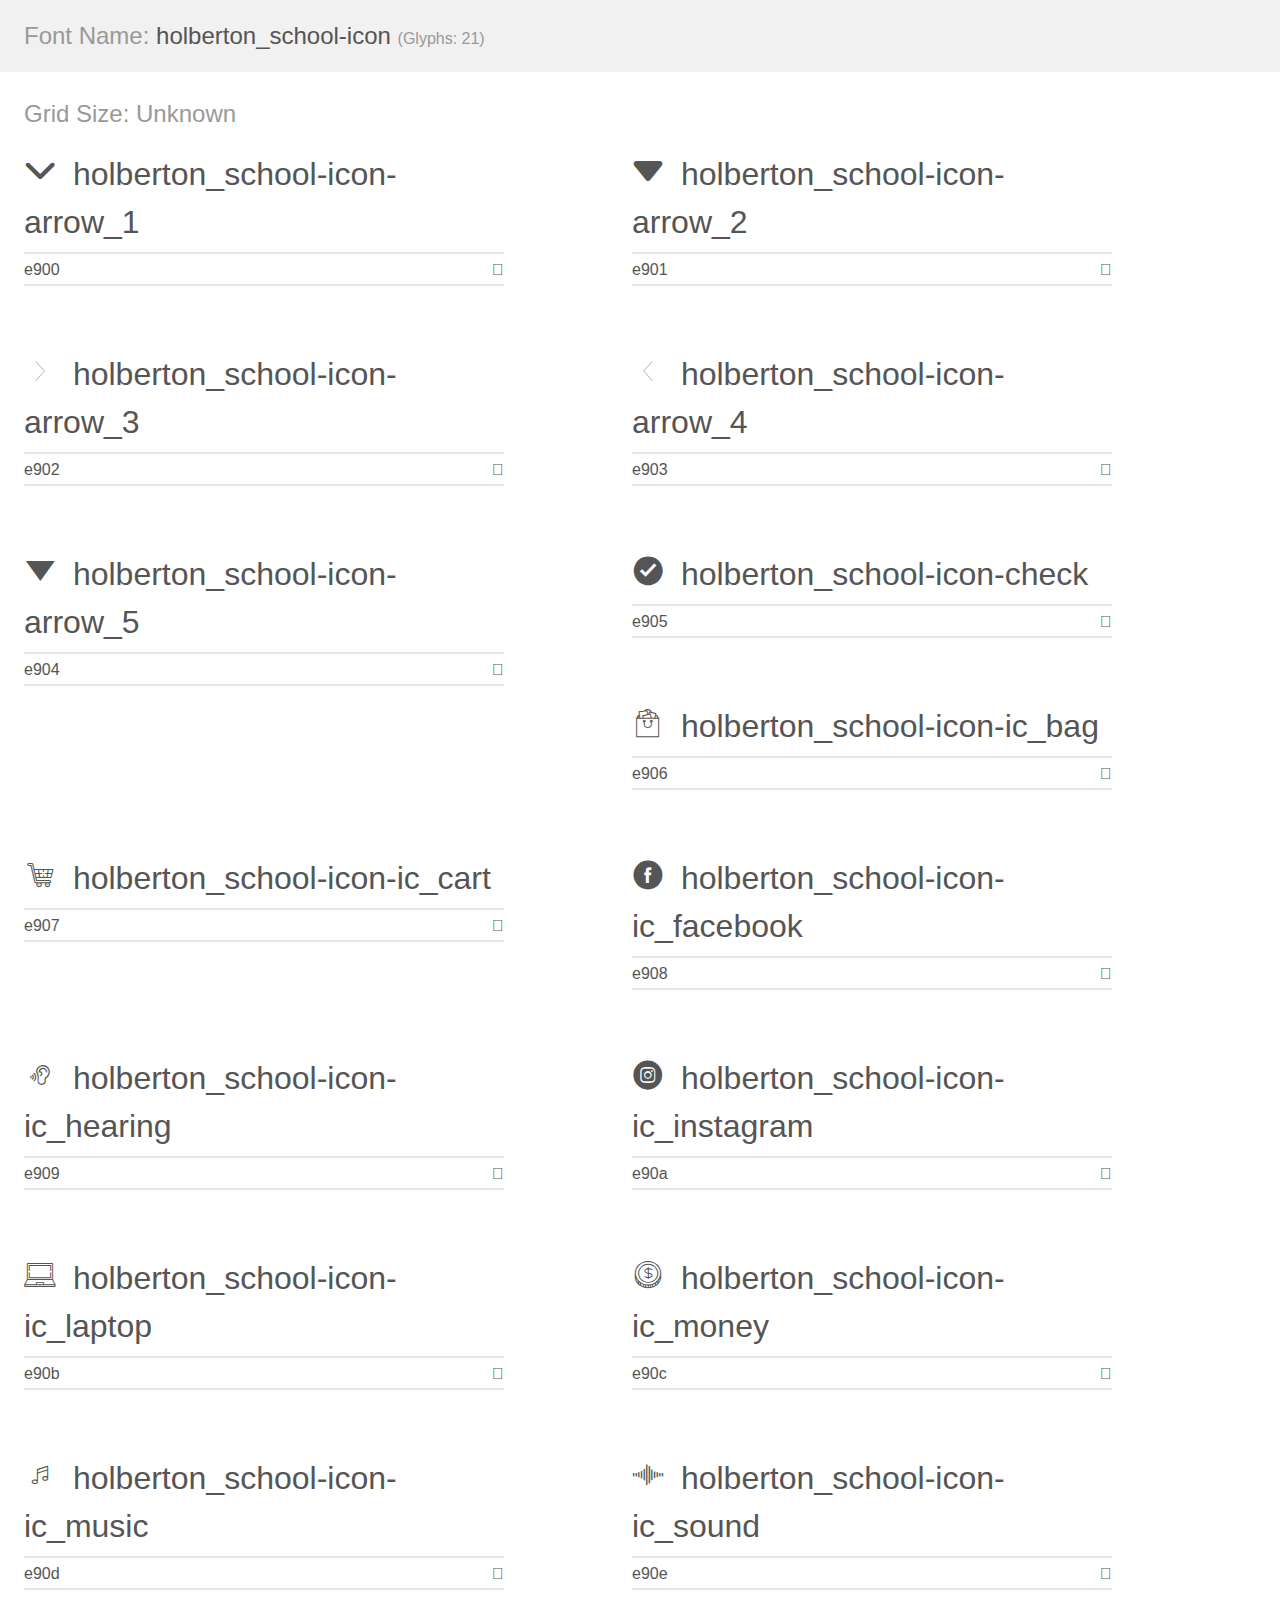
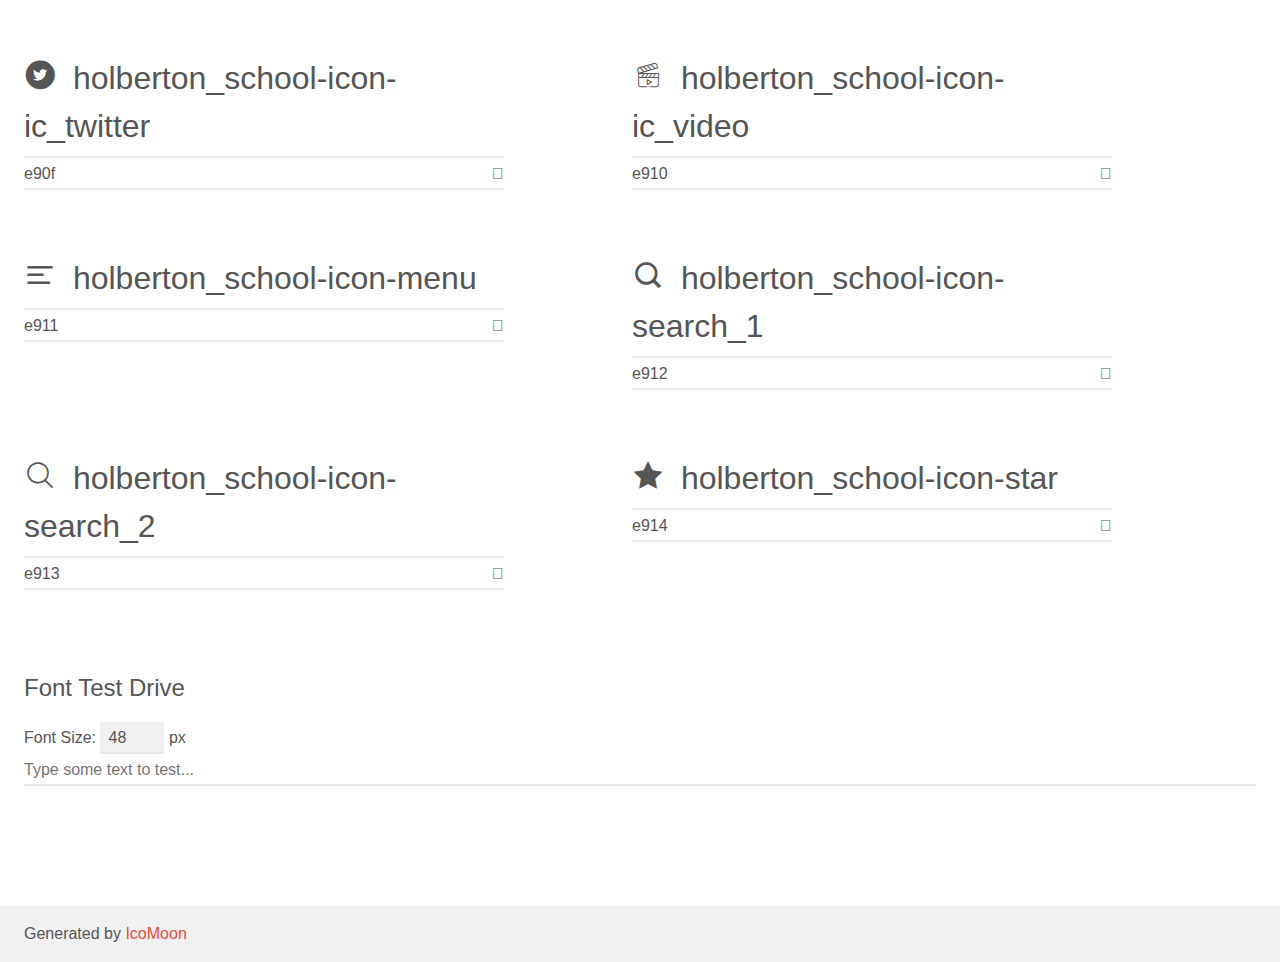
<file: headphones/Assets/holberton_school-icon/demo.html>
<!doctype html>
<html>
<head>
    <meta charset="utf-8">
    <title>IcoMoon Demo</title>
    <meta name="description" content="An Icon Font Generated By IcoMoon.io">
    <meta name="viewport" content="width=device-width, initial-scale=1">
    <link rel="stylesheet" href="demo-files/demo.css">
    <link rel="stylesheet" href="style.css"></head>
<body>
    <div class="bgc1 clearfix">
        <h1 class="mhmm mvm"><span class="fgc1">Font Name:</span> holberton_school-icon <small class="fgc1">(Glyphs:&nbsp;21)</small></h1>
    </div>
    <div class="clearfix mhl ptl">
        <h1 class="mvm mtn fgc1">Grid Size: Unknown</h1>
        <div class="glyph fs1">
            <div class="clearfix bshadow0 pbs">
                <span class="holberton_school-icon-arrow_1"></span>
                <span class="mls"> holberton_school-icon-arrow_1</span>
            </div>
            <fieldset class="fs0 size1of1 clearfix hidden-false">
                <input type="text" readonly value="e900" class="unit size1of2" />
                <input type="text" maxlength="1" readonly value="&#xe900;" class="unitRight size1of2 talign-right" />
            </fieldset>
            <div class="fs0 bshadow0 clearfix hidden-true">
                <span class="unit pvs fgc1">liga: </span>
                <input type="text" readonly value="" class="liga unitRight" />
            </div>
        </div>
        <div class="glyph fs1">
            <div class="clearfix bshadow0 pbs">
                <span class="holberton_school-icon-arrow_2"></span>
                <span class="mls"> holberton_school-icon-arrow_2</span>
            </div>
            <fieldset class="fs0 size1of1 clearfix hidden-false">
                <input type="text" readonly value="e901" class="unit size1of2" />
                <input type="text" maxlength="1" readonly value="&#xe901;" class="unitRight size1of2 talign-right" />
            </fieldset>
            <div class="fs0 bshadow0 clearfix hidden-true">
                <span class="unit pvs fgc1">liga: </span>
                <input type="text" readonly value="" class="liga unitRight" />
            </div>
        </div>
        <div class="glyph fs1">
            <div class="clearfix bshadow0 pbs">
                <span class="holberton_school-icon-arrow_3"></span>
                <span class="mls"> holberton_school-icon-arrow_3</span>
            </div>
            <fieldset class="fs0 size1of1 clearfix hidden-false">
                <input type="text" readonly value="e902" class="unit size1of2" />
                <input type="text" maxlength="1" readonly value="&#xe902;" class="unitRight size1of2 talign-right" />
            </fieldset>
            <div class="fs0 bshadow0 clearfix hidden-true">
                <span class="unit pvs fgc1">liga: </span>
                <input type="text" readonly value="" class="liga unitRight" />
            </div>
        </div>
        <div class="glyph fs1">
            <div class="clearfix bshadow0 pbs">
                <span class="holberton_school-icon-arrow_4"></span>
                <span class="mls"> holberton_school-icon-arrow_4</span>
            </div>
            <fieldset class="fs0 size1of1 clearfix hidden-false">
                <input type="text" readonly value="e903" class="unit size1of2" />
                <input type="text" maxlength="1" readonly value="&#xe903;" class="unitRight size1of2 talign-right" />
            </fieldset>
            <div class="fs0 bshadow0 clearfix hidden-true">
                <span class="unit pvs fgc1">liga: </span>
                <input type="text" readonly value="" class="liga unitRight" />
            </div>
        </div>
        <div class="glyph fs1">
            <div class="clearfix bshadow0 pbs">
                <span class="holberton_school-icon-arrow_5"></span>
                <span class="mls"> holberton_school-icon-arrow_5</span>
            </div>
            <fieldset class="fs0 size1of1 clearfix hidden-false">
                <input type="text" readonly value="e904" class="unit size1of2" />
                <input type="text" maxlength="1" readonly value="&#xe904;" class="unitRight size1of2 talign-right" />
            </fieldset>
            <div class="fs0 bshadow0 clearfix hidden-true">
                <span class="unit pvs fgc1">liga: </span>
                <input type="text" readonly value="" class="liga unitRight" />
            </div>
        </div>
        <div class="glyph fs1">
            <div class="clearfix bshadow0 pbs">
                <span class="holberton_school-icon-check"></span>
                <span class="mls"> holberton_school-icon-check</span>
            </div>
            <fieldset class="fs0 size1of1 clearfix hidden-false">
                <input type="text" readonly value="e905" class="unit size1of2" />
                <input type="text" maxlength="1" readonly value="&#xe905;" class="unitRight size1of2 talign-right" />
            </fieldset>
            <div class="fs0 bshadow0 clearfix hidden-true">
                <span class="unit pvs fgc1">liga: </span>
                <input type="text" readonly value="" class="liga unitRight" />
            </div>
        </div>
        <div class="glyph fs1">
            <div class="clearfix bshadow0 pbs">
                <span class="holberton_school-icon-ic_bag"></span>
                <span class="mls"> holberton_school-icon-ic_bag</span>
            </div>
            <fieldset class="fs0 size1of1 clearfix hidden-false">
                <input type="text" readonly value="e906" class="unit size1of2" />
                <input type="text" maxlength="1" readonly value="&#xe906;" class="unitRight size1of2 talign-right" />
            </fieldset>
            <div class="fs0 bshadow0 clearfix hidden-true">
                <span class="unit pvs fgc1">liga: </span>
                <input type="text" readonly value="" class="liga unitRight" />
            </div>
        </div>
        <div class="glyph fs1">
            <div class="clearfix bshadow0 pbs">
                <span class="holberton_school-icon-ic_cart"></span>
                <span class="mls"> holberton_school-icon-ic_cart</span>
            </div>
            <fieldset class="fs0 size1of1 clearfix hidden-false">
                <input type="text" readonly value="e907" class="unit size1of2" />
                <input type="text" maxlength="1" readonly value="&#xe907;" class="unitRight size1of2 talign-right" />
            </fieldset>
            <div class="fs0 bshadow0 clearfix hidden-true">
                <span class="unit pvs fgc1">liga: </span>
                <input type="text" readonly value="" class="liga unitRight" />
            </div>
        </div>
        <div class="glyph fs1">
            <div class="clearfix bshadow0 pbs">
                <span class="holberton_school-icon-ic_facebook"></span>
                <span class="mls"> holberton_school-icon-ic_facebook</span>
            </div>
            <fieldset class="fs0 size1of1 clearfix hidden-false">
                <input type="text" readonly value="e908" class="unit size1of2" />
                <input type="text" maxlength="1" readonly value="&#xe908;" class="unitRight size1of2 talign-right" />
            </fieldset>
            <div class="fs0 bshadow0 clearfix hidden-true">
                <span class="unit pvs fgc1">liga: </span>
                <input type="text" readonly value="" class="liga unitRight" />
            </div>
        </div>
        <div class="glyph fs1">
            <div class="clearfix bshadow0 pbs">
                <span class="holberton_school-icon-ic_hearing"></span>
                <span class="mls"> holberton_school-icon-ic_hearing</span>
            </div>
            <fieldset class="fs0 size1of1 clearfix hidden-false">
                <input type="text" readonly value="e909" class="unit size1of2" />
                <input type="text" maxlength="1" readonly value="&#xe909;" class="unitRight size1of2 talign-right" />
            </fieldset>
            <div class="fs0 bshadow0 clearfix hidden-true">
                <span class="unit pvs fgc1">liga: </span>
                <input type="text" readonly value="" class="liga unitRight" />
            </div>
        </div>
        <div class="glyph fs1">
            <div class="clearfix bshadow0 pbs">
                <span class="holberton_school-icon-ic_instagram"></span>
                <span class="mls"> holberton_school-icon-ic_instagram</span>
            </div>
            <fieldset class="fs0 size1of1 clearfix hidden-false">
                <input type="text" readonly value="e90a" class="unit size1of2" />
                <input type="text" maxlength="1" readonly value="&#xe90a;" class="unitRight size1of2 talign-right" />
            </fieldset>
            <div class="fs0 bshadow0 clearfix hidden-true">
                <span class="unit pvs fgc1">liga: </span>
                <input type="text" readonly value="" class="liga unitRight" />
            </div>
        </div>
        <div class="glyph fs1">
            <div class="clearfix bshadow0 pbs">
                <span class="holberton_school-icon-ic_laptop"></span>
                <span class="mls"> holberton_school-icon-ic_laptop</span>
            </div>
            <fieldset class="fs0 size1of1 clearfix hidden-false">
                <input type="text" readonly value="e90b" class="unit size1of2" />
                <input type="text" maxlength="1" readonly value="&#xe90b;" class="unitRight size1of2 talign-right" />
            </fieldset>
            <div class="fs0 bshadow0 clearfix hidden-true">
                <span class="unit pvs fgc1">liga: </span>
                <input type="text" readonly value="" class="liga unitRight" />
            </div>
        </div>
        <div class="glyph fs1">
            <div class="clearfix bshadow0 pbs">
                <span class="holberton_school-icon-ic_money"></span>
                <span class="mls"> holberton_school-icon-ic_money</span>
            </div>
            <fieldset class="fs0 size1of1 clearfix hidden-false">
                <input type="text" readonly value="e90c" class="unit size1of2" />
                <input type="text" maxlength="1" readonly value="&#xe90c;" class="unitRight size1of2 talign-right" />
            </fieldset>
            <div class="fs0 bshadow0 clearfix hidden-true">
                <span class="unit pvs fgc1">liga: </span>
                <input type="text" readonly value="" class="liga unitRight" />
            </div>
        </div>
        <div class="glyph fs1">
            <div class="clearfix bshadow0 pbs">
                <span class="holberton_school-icon-ic_music"></span>
                <span class="mls"> holberton_school-icon-ic_music</span>
            </div>
            <fieldset class="fs0 size1of1 clearfix hidden-false">
                <input type="text" readonly value="e90d" class="unit size1of2" />
                <input type="text" maxlength="1" readonly value="&#xe90d;" class="unitRight size1of2 talign-right" />
            </fieldset>
            <div class="fs0 bshadow0 clearfix hidden-true">
                <span class="unit pvs fgc1">liga: </span>
                <input type="text" readonly value="" class="liga unitRight" />
            </div>
        </div>
        <div class="glyph fs1">
            <div class="clearfix bshadow0 pbs">
                <span class="holberton_school-icon-ic_sound"></span>
                <span class="mls"> holberton_school-icon-ic_sound</span>
            </div>
            <fieldset class="fs0 size1of1 clearfix hidden-false">
                <input type="text" readonly value="e90e" class="unit size1of2" />
                <input type="text" maxlength="1" readonly value="&#xe90e;" class="unitRight size1of2 talign-right" />
            </fieldset>
            <div class="fs0 bshadow0 clearfix hidden-true">
                <span class="unit pvs fgc1">liga: </span>
                <input type="text" readonly value="" class="liga unitRight" />
            </div>
        </div>
        <div class="glyph fs1">
            <div class="clearfix bshadow0 pbs">
                <span class="holberton_school-icon-ic_twitter"></span>
                <span class="mls"> holberton_school-icon-ic_twitter</span>
            </div>
            <fieldset class="fs0 size1of1 clearfix hidden-false">
                <input type="text" readonly value="e90f" class="unit size1of2" />
                <input type="text" maxlength="1" readonly value="&#xe90f;" class="unitRight size1of2 talign-right" />
            </fieldset>
            <div class="fs0 bshadow0 clearfix hidden-true">
                <span class="unit pvs fgc1">liga: </span>
                <input type="text" readonly value="" class="liga unitRight" />
            </div>
        </div>
        <div class="glyph fs1">
            <div class="clearfix bshadow0 pbs">
                <span class="holberton_school-icon-ic_video"></span>
                <span class="mls"> holberton_school-icon-ic_video</span>
            </div>
            <fieldset class="fs0 size1of1 clearfix hidden-false">
                <input type="text" readonly value="e910" class="unit size1of2" />
                <input type="text" maxlength="1" readonly value="&#xe910;" class="unitRight size1of2 talign-right" />
            </fieldset>
            <div class="fs0 bshadow0 clearfix hidden-true">
                <span class="unit pvs fgc1">liga: </span>
                <input type="text" readonly value="" class="liga unitRight" />
            </div>
        </div>
        <div class="glyph fs1">
            <div class="clearfix bshadow0 pbs">
                <span class="holberton_school-icon-menu"></span>
                <span class="mls"> holberton_school-icon-menu</span>
            </div>
            <fieldset class="fs0 size1of1 clearfix hidden-false">
                <input type="text" readonly value="e911" class="unit size1of2" />
                <input type="text" maxlength="1" readonly value="&#xe911;" class="unitRight size1of2 talign-right" />
            </fieldset>
            <div class="fs0 bshadow0 clearfix hidden-true">
                <span class="unit pvs fgc1">liga: </span>
                <input type="text" readonly value="" class="liga unitRight" />
            </div>
        </div>
        <div class="glyph fs1">
            <div class="clearfix bshadow0 pbs">
                <span class="holberton_school-icon-search_1"></span>
                <span class="mls"> holberton_school-icon-search_1</span>
            </div>
            <fieldset class="fs0 size1of1 clearfix hidden-false">
                <input type="text" readonly value="e912" class="unit size1of2" />
                <input type="text" maxlength="1" readonly value="&#xe912;" class="unitRight size1of2 talign-right" />
            </fieldset>
            <div class="fs0 bshadow0 clearfix hidden-true">
                <span class="unit pvs fgc1">liga: </span>
                <input type="text" readonly value="" class="liga unitRight" />
            </div>
        </div>
        <div class="glyph fs1">
            <div class="clearfix bshadow0 pbs">
                <span class="holberton_school-icon-search_2"></span>
                <span class="mls"> holberton_school-icon-search_2</span>
            </div>
            <fieldset class="fs0 size1of1 clearfix hidden-false">
                <input type="text" readonly value="e913" class="unit size1of2" />
                <input type="text" maxlength="1" readonly value="&#xe913;" class="unitRight size1of2 talign-right" />
            </fieldset>
            <div class="fs0 bshadow0 clearfix hidden-true">
                <span class="unit pvs fgc1">liga: </span>
                <input type="text" readonly value="" class="liga unitRight" />
            </div>
        </div>
        <div class="glyph fs1">
            <div class="clearfix bshadow0 pbs">
                <span class="holberton_school-icon-star"></span>
                <span class="mls"> holberton_school-icon-star</span>
            </div>
            <fieldset class="fs0 size1of1 clearfix hidden-false">
                <input type="text" readonly value="e914" class="unit size1of2" />
                <input type="text" maxlength="1" readonly value="&#xe914;" class="unitRight size1of2 talign-right" />
            </fieldset>
            <div class="fs0 bshadow0 clearfix hidden-true">
                <span class="unit pvs fgc1">liga: </span>
                <input type="text" readonly value="" class="liga unitRight" />
            </div>
        </div>
    </div>

    <!--[if gt IE 8]><!-->
    <div class="mhl clearfix mbl">
        <h1>Font Test Drive</h1>
        <label>
            Font Size: <input id="fontSize" type="number" class="textbox0 mbm"
            min="8" value="48" />
            px
        </label>
        <input id="testText" type="text" class="phl size1of1 mvl"
        placeholder="Type some text to test..." value=""/>
        <div id="testDrive" class="holberton_school-icon-" style="font-family: holberton_school-icon">&nbsp;
        </div>
    </div>
    <!--<![endif]-->
    <div class="bgc1 clearfix">
        <p class="mhl">Generated by <a href="https://icomoon.io/app">IcoMoon</a></p>
    </div>

    <script src="demo-files/demo.js"></script>
</body>
</html>
</file>
<file: headphones/Assets/holberton_school-icon/demo-files/demo.css>
body {
  padding: 0;
  margin: 0;
  font-family: sans-serif;
  font-size: 1em;
  line-height: 1.5;
  color: #555;
  background: #fff;
}
h1 {
  font-size: 1.5em;
  font-weight: normal;
}
small {
  font-size: .66666667em;
}
a {
  color: #e74c3c;
  text-decoration: none;
}
a:hover, a:focus {
  box-shadow: 0 1px #e74c3c;
}
.bshadow0, input {
  box-shadow: inset 0 -2px #e7e7e7;
}
input:hover {
  box-shadow: inset 0 -2px #ccc;
}
input, fieldset {
  font-family: sans-serif;
  font-size: 1em;
  margin: 0;
  padding: 0;
  border: 0;
}
input {
  color: inherit;
  line-height: 1.5;
  height: 1.5em;
  padding: .25em 0;
}
input:focus {
  outline: none;
  box-shadow: inset 0 -2px #449fdb;
}
.glyph {
  font-size: 16px;
  width: 15em;
  padding-bottom: 1em;
  margin-right: 4em;
  margin-bottom: 1em;
  float: left;
  overflow: hidden;
}
.liga {
  width: 80%;
  width: calc(100% - 2.5em);
}
.talign-right {
  text-align: right;
}
.talign-center {
  text-align: center;
}
.bgc1 {
  background: #f1f1f1;
}
.fgc1 {
  color: #999;
}
.fgc0 {
  color: #000;
}
p {
  margin-top: 1em;
  margin-bottom: 1em;
}
.mvm {
  margin-top: .75em;
  margin-bottom: .75em;
}
.mtn {
  margin-top: 0;
}
.mtl, .mal {
  margin-top: 1.5em;
}
.mbl, .mal {
  margin-bottom: 1.5em;
}
.mal, .mhl {
  margin-left: 1.5em;
  margin-right: 1.5em;
}
.mhmm {
  margin-left: 1em;
  margin-right: 1em;
}
.mls {
  margin-left: .25em;
}
.ptl {
  padding-top: 1.5em;
}
.pbs, .pvs {
  padding-bottom: .25em;
}
.pvs, .pts {
  padding-top: .25em;
}
.unit {
  float: left;
}
.unitRight {
  float: right;
}
.size1of2 {
  width: 50%;
}
.size1of1 {
  width: 100%;
}
.clearfix:before, .clearfix:after {
  content: " ";
  display: table;
}
.clearfix:after {
  clear: both;
}
.hidden-true {
  display: none;
}
.textbox0 {
  width: 3em;
  background: #f1f1f1;
  padding: .25em .5em;
  line-height: 1.5;
  height: 1.5em;
}
#testDrive {
  display: block;
  padding-top: 24px;
  line-height: 1.5;
}
.fs0 {
  font-size: 16px;
}
.fs1 {
  font-size: 32px;
}
</file>
<file: headphones/Assets/holberton_school-icon/style.css>
@font-face {
  font-family: 'holberton_school-icon';
  src:  url('fonts/holberton_school-icon.eot?sq4eq4');
  src:  url('fonts/holberton_school-icon.eot?sq4eq4#iefix') format('embedded-opentype'),
    url('fonts/holberton_school-icon.ttf?sq4eq4') format('truetype'),
    url('fonts/holberton_school-icon.woff?sq4eq4') format('woff'),
    url('fonts/holberton_school-icon.svg?sq4eq4#holberton_school-icon') format('svg');
  font-weight: normal;
  font-style: normal;
  font-display: block;
}

[class^="holberton_school-icon-"], [class*=" holberton_school-icon-"] {
  /* use !important to prevent issues with browser extensions that change fonts */
  font-family: 'holberton_school-icon' !important;
  speak: none;
  font-style: normal;
  font-weight: normal;
  font-variant: normal;
  text-transform: none;
  line-height: 1;

  /* Better Font Rendering =========== */
  -webkit-font-smoothing: antialiased;
  -moz-osx-font-smoothing: grayscale;
}

.holberton_school-icon-arrow_1:before {
  content: "\e900";
}
.holberton_school-icon-arrow_2:before {
  content: "\e901";
}
.holberton_school-icon-arrow_3:before {
  content: "\e902";
}
.holberton_school-icon-arrow_4:before {
  content: "\e903";
}
.holberton_school-icon-arrow_5:before {
  content: "\e904";
}
.holberton_school-icon-check:before {
  content: "\e905";
}
.holberton_school-icon-ic_bag:before {
  content: "\e906";
}
.holberton_school-icon-ic_cart:before {
  content: "\e907";
}
.holberton_school-icon-ic_facebook:before {
  content: "\e908";
}
.holberton_school-icon-ic_hearing:before {
  content: "\e909";
}
.holberton_school-icon-ic_instagram:before {
  content: "\e90a";
}
.holberton_school-icon-ic_laptop:before {
  content: "\e90b";
}
.holberton_school-icon-ic_money:before {
  content: "\e90c";
}
.holberton_school-icon-ic_music:before {
  content: "\e90d";
}
.holberton_school-icon-ic_sound:before {
  content: "\e90e";
}
.holberton_school-icon-ic_twitter:before {
  content: "\e90f";
}
.holberton_school-icon-ic_video:before {
  content: "\e910";
}
.holberton_school-icon-menu:before {
  content: "\e911";
}
.holberton_school-icon-search_1:before {
  content: "\e912";
}
.holberton_school-icon-search_2:before {
  content: "\e913";
}
.holberton_school-icon-star:before {
  content: "\e914";
}
</file>
